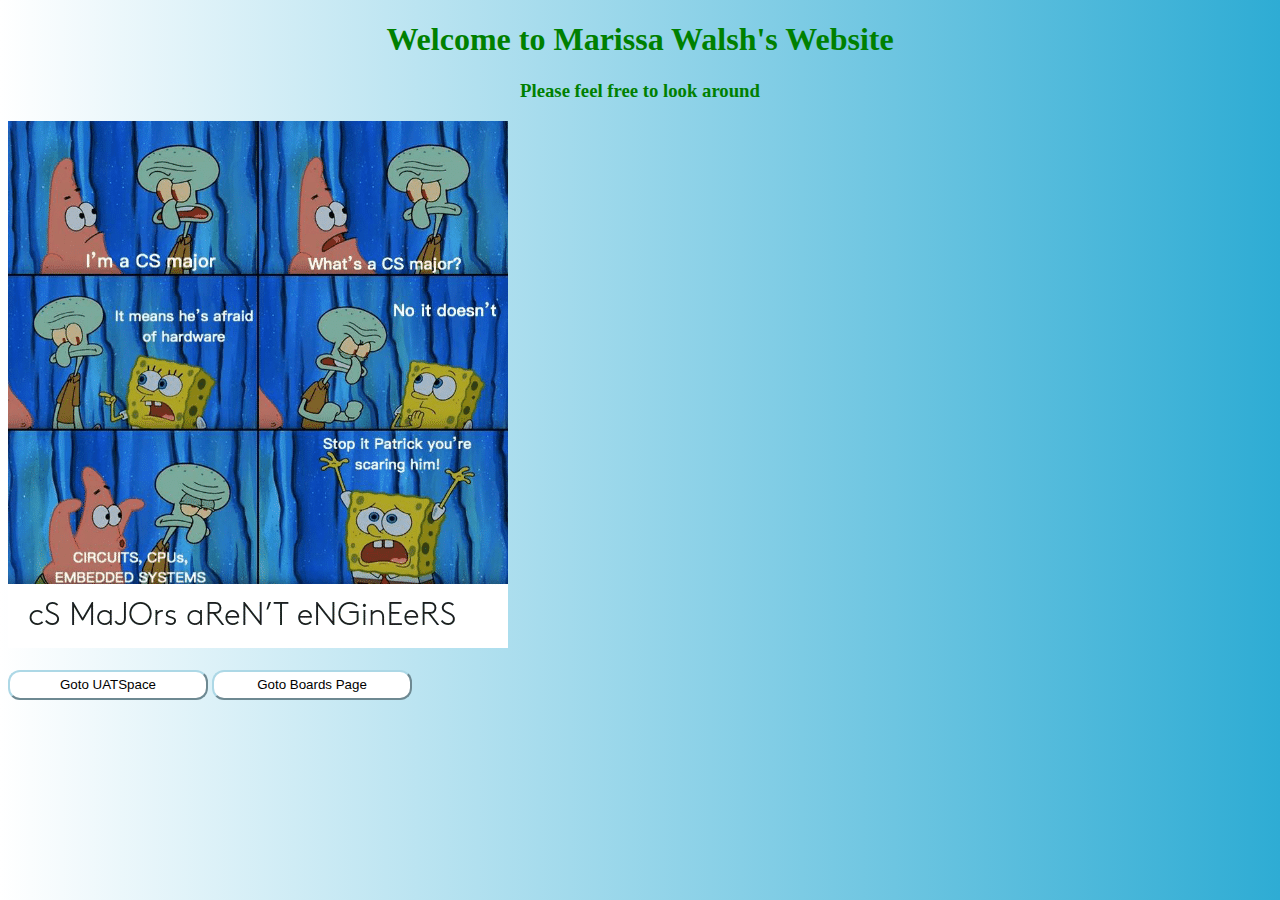
<file: index.html>
<!DOCTYPE html>
<html>
    <head>
<link href="style.css" rel="stylesheet" type="text/css" />
<script src="code.js"></script>
<title>
    Welcome to Marissa Walsh's Website
</title>
    </head>
        <body>
                <center>
            <h1>
                Welcome to Marissa Walsh's Website
            </h1>
            <h3>
                Please feel free to look around
            </h3>
                </center>
                <img src="meme1.png">
        </body>
        <br>
        <br>
        <button class="lgButton" onclick="goLogin();">Goto UATSpace</button>
        <button class="lgButton" onclick="goBoards();">Goto Boards Page</button>
    </html>
</file>
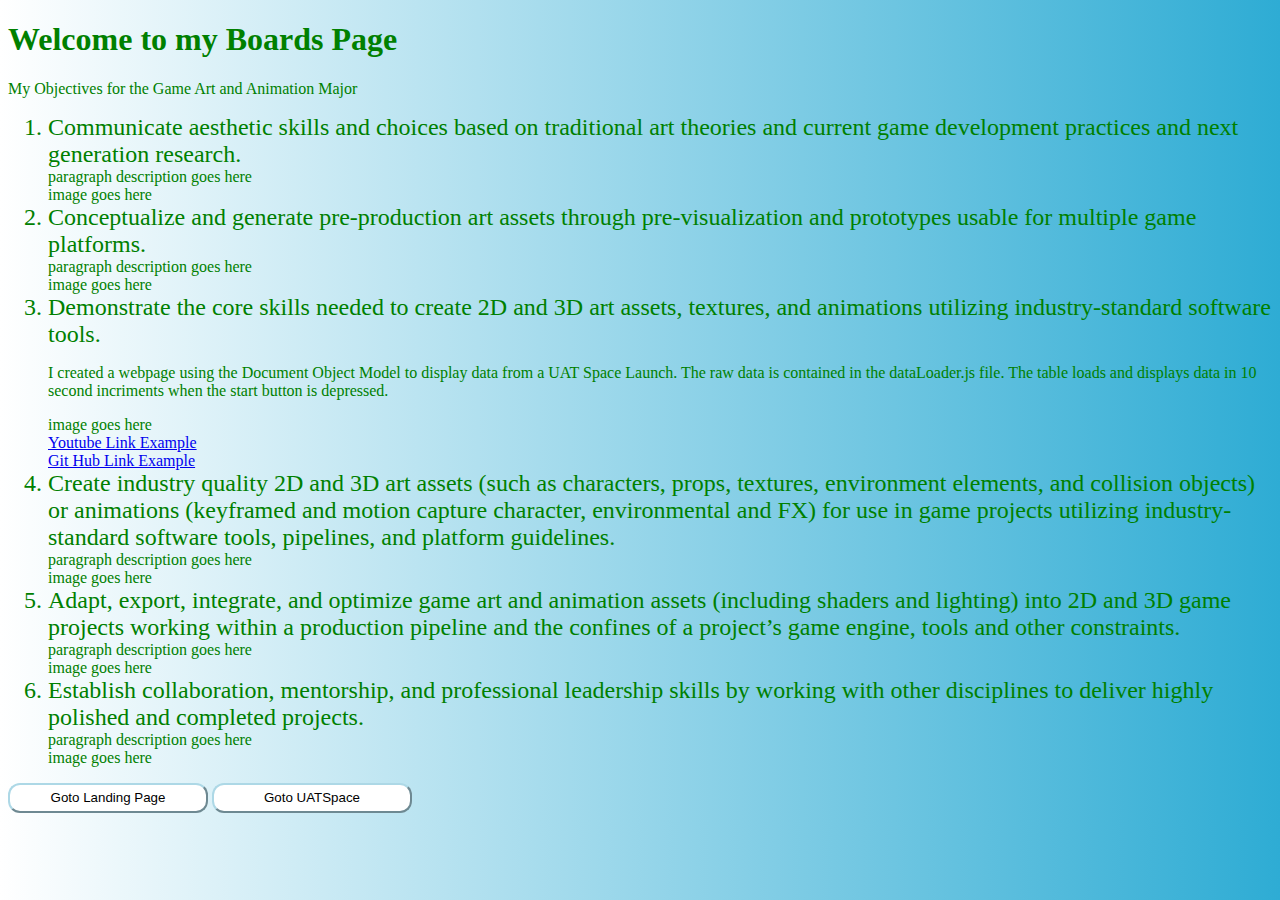
<file: boards.html>
<!DOCTYPE html>
<html>

<head>
    <script src="code.js"></script>
    <link href="style.css" rel="stylesheet" type="text/css" />
</head>

<body>
    <h1>
        Welcome to my Boards Page
    </h1>
    My Objectives for the Game Art and Animation Major
    <ol>
        <div>
            <li id="objTitle"> Communicate aesthetic skills and choices based on traditional art theories and current
                game
                development practices and next generation research.</li>
            <div>paragraph description goes here</div>
            image goes here
            <li id="objTitle"> Conceptualize and generate pre-production art assets through pre-visualization and
                prototypes usable for
                multiple game platforms.</li>
            <div>paragraph description goes here</div>
            image goes here
            <li id="objTitle"> Demonstrate the core skills needed to create 2D and 3D art assets, textures, and
                animations utilizing
                industry-standard software tools.</li>
            <p>I created a webpage using the Document Object Model to display data from a UAT Space Launch.
                The raw data is contained in the dataLoader.js file. The table loads and displays data in 10 second
                incriments when the start button is depressed.
            </p>
            <div>image goes here</div>
            <div><a href="youtube link">Youtube Link Example</a></div>
            <div><a href="github link">Git Hub Link Example</a></div>
            <li id="objTitle"> Create industry quality 2D and 3D art assets (such as characters, props, textures,
                environment elements,
                and
                collision objects) or animations (keyframed and motion capture character, environmental and FX) for use
                in
                game projects utilizing
                industry-standard software tools, pipelines, and platform guidelines.</li>
            <div>paragraph description goes here</div>
            image goes here
            <li id="objTitle"> Adapt, export, integrate, and optimize game art and animation assets (including shaders
                and lighting) into
                2D
                and 3D game projects working within a production pipeline and the confines of a project’s game engine,
                tools
                and other
                constraints.</li>
            <div>paragraph description goes here</div>
            image goes here
            <li id="objTitle"> Establish collaboration, mentorship, and professional leadership skills by working with
                other disciplines
                to
                deliver highly polished and completed projects.</li>
            <div>paragraph description goes here</div>
            image goes here
        </div>
    </ol>
    <button class="lgButton" onclick="goIndex();">Goto Landing Page</button>
    <button class="lgButton" onclick="goLogin();">Goto UATSpace</button>

</body>

</html>
</file>
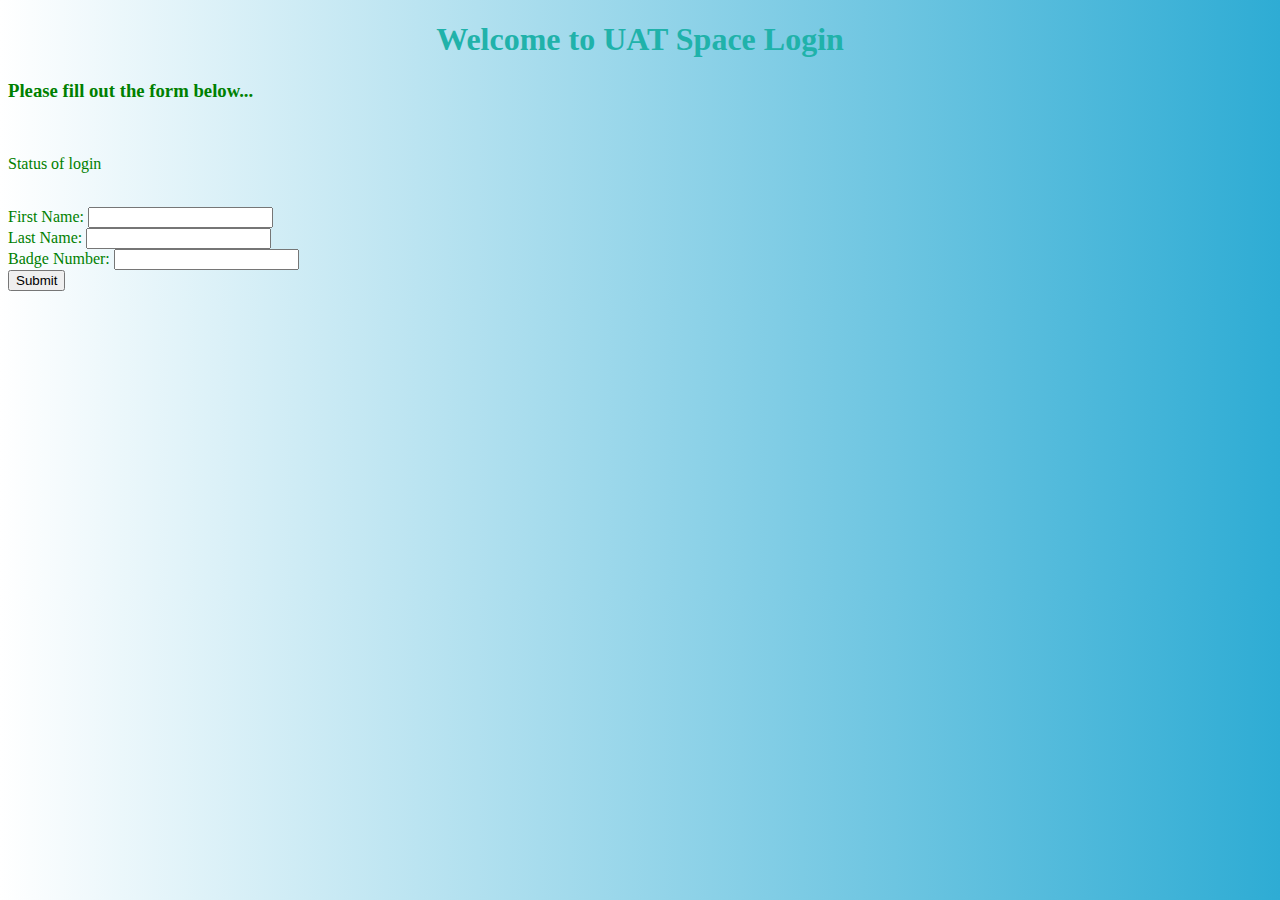
<file: login.html>
<!DOCTYPE html>
<html>
    <script src="login.js"></script>
    <link href="style.css" rel="stylesheet" type="text/css" />
    <head>
        <title>
            UAT Space Login
        </title>
    </head>

<body>
    <h1 id="loginTitleStyle"><center>Welcome to UAT Space Login</center></h1>
    <h3 class="blinking"{
    >Please fill out the form below...</h3>
    <br>
    <p id="loginStatus">Status of login</p>
    <br>
    <form id="creditSubmit" onsubmit="return false">
        First Name: <input type="text" id="fName" /> <br>
        Last Name: <input type="text" id="lName" /> <br>
        Badge Number: <input type="number" id="badgeID" /> <br>
        <input type="submit" onclick="checkCreds();" />
    </form>

</body>

</html>
</file>
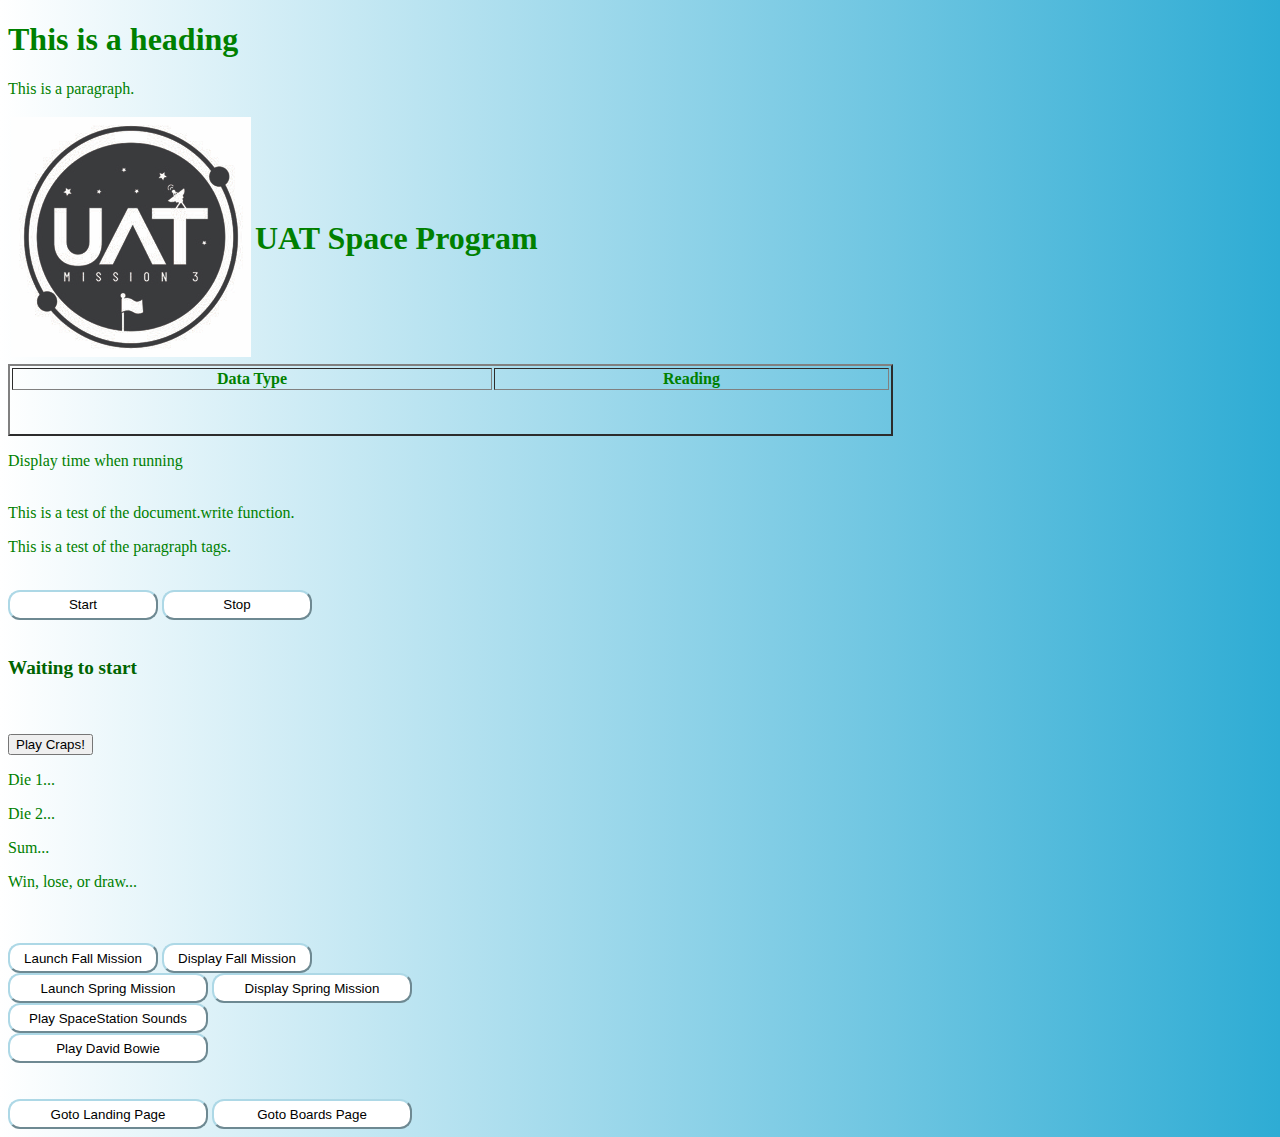
<file: UATSpacePage.html>
<!--Marissa Walsh-->
<!DOCTYPE html>
<html>

    <head>
        <script src="code.js"></script>
        <script src="class.js"></script>
        <script src="dataLoader.js"></script>
        <link href="style.css" rel="stylesheet" type="text/css" />
        <script>
            //creating global variables for webpage
            var theTime = new Date();
            var tempTime = new Date();
            var time_interval = 5000;
            var last_iteration = 0;
            var running = true;
            var index = 0;
            var timer;

            //gets data into array
            var data = getData();

            //function to load and display data
            function updateDisplay() {
                console.log("Display time: " + theTime.getHours() + ":" 
                + (theTime.getMinutes() < 10 ? "0" + theTime.getMinutes() : theTime.getMinutes()) + ":" 
                + (theTime.getSeconds() < 10 ? "0" + theTime.getSeconds() : theTime.getSeconds()));
                theTime = new Date;
                var timeRead =data[index].time_seconds;

                if(timeRead >= 10){
                    document.getElementById("data").rows["seconds"].innerHTML = dataRow("Time Elapsed", data[index].time_seconds, "seconds");
                    document.getElementById("data").rows["latitude"].innerHTML = dataRow("Latitude", data[index].latitude, " ");
                    document.getElementById("data").rows["longitude"].innerHTML = dataRow("Longitude", data[index].longitude, " ");
                    document.getElementById("data").rows["gps_altitude"].innerHTML = dataRow("GPS Altitude", data[index].gps_altitude, " ");
                    document.getElementById("data").rows["bmpSensor_Altitude"].innerHTML = dataRow("BMP Sensor Altitude", data[index].bmpSensor_altitude, " ");
                    document.getElementById("data").rows["bmpSensor_pressure"].innerHTML = dataRow("BMP Sensor Pressure", data[index].bmpSensor_pressure, " ");
                    document.getElementById("data").rows["bmpSensor_temp"].innerHTML = dataRow("BMP Sensor Temperature", data[index].bmpSensor_temp, " ");
                    document.getElementById("data").rows["digSensor_temp"].innerHTML = dataRow("Digital Sensor Temperature", data[index].digSensor_temp, " ");
                    document.getElementById("data").rows["cssSensor_temp"].innerHTML = dataRow("CSS Sensor Temperature", data[index].cssSensor_temp, " ");
                    document.getElementById("data").rows["cssSensor_eCO2"].innerHTML = dataRow("CSS Sensor eCO2", data[index].cssSensor_eCO2, " ");
                    document.getElementById("data").rows["cssSensor_TVOC"].innerHTML = dataRow("CSS Sensor TVOC", data[index].cssSensor_TVOC, " ");
                    document.getElementById("data").rows["UV"].innerHTML = dataRow("UV", data[index].UV, " ");
                    document.getElementById("data").rows["accelX"].innerHTML = dataRow("Acceleration X", data[index].accelX, " ");
                    document.getElementById("data").rows["accelY"].innerHTML = dataRow("Acceleration Y", data[index].accelY, " ");
                    document.getElementById("data").rows["accelZ"].innerHTML = dataRow("Acceleration Z", data[index].accelZ, " ");
                    document.getElementById("data").rows["magneticX"].innerHTML = dataRow("Magnetic X", data[index].magneticX, " ");
                    document.getElementById("data").rows["magneticY"].innerHTML = dataRow("Magnetic Y", data[index].magneticY, " ");
                    document.getElementById("data").rows["magneticZ"].innerHTML = dataRow("Magnetic Z", data[index].magneticZ, " ");
                    document.getElementById("data").rows["gyroX"].innerHTML = dataRow("Gyroscopic X", data[index].gyroX, " ");
                    document.getElementById("data").rows["gyroY"].innerHTML = dataRow("Gyroscopic Y", data[index].gyroY, " ");
                    document.getElementById("data").rows["gyroZ"].innerHTML = dataRow("Gyroscopic Z", data[index].gyroZ, " ");
                    document.getElementById("clockTime").innerHTML = "Display time: " + theTime.getHours() + ":" 
                + (theTime.getMinutes() < 10 ? "0" + theTime.getMinutes() : theTime.getMinutes()) + ":" 
                + (theTime.getSeconds() < 10 ? "0" + theTime.getSeconds() : theTime.getSeconds());
                    if (index < 500){
                        index++
                    } else {
                        index = 0;
                    }
                }
            }
        </script>
        <title>
            Marissa Walsh's CSC102 page
        </title>
        <script>
            //alert("This is a test of the alert function.");
        </script>
        <html>
            
            
            <h1>This is a heading</h1>
            <p>This is a paragraph.</p>
            
            </body>
            </html>
            
    </head>

    <body>
        <table>
            <td><img srC="UATspaceLogo-1.jpg"></td>
            <td><h1>UAT Space Program</h1></td>
        </table>
        <table id="data" width="70%" border="2">
            <thead>
                <th>Data Type</th>
                <th>Reading</th>
            </thead>
            <tbody>
                <tr id="seconds"></tr>
                <tr id="latitude"></tr>
                <tr id="longitude"></tr>
                <tr id="gps_altitude"></tr>
                <tr id="bmpSensor_Altitude"></tr>
                <tr id="bmpSensor_pressure"></tr>
                <tr id="bmpSensor_temp"></tr>
                <tr id="digSensor_temp"></tr>
                <tr id="cssSensor_temp"></tr>
                <tr id="cssSensor_eCO2"></tr>
                <tr id="cssSensor_TVOC"></tr>
                <tr id="UV"></tr>
                <tr id="accelX"></tr>
                <tr id="accelY"></tr>
                <tr id="accelZ"></tr>
                <tr id="magneticX"></tr>
                <tr id="magneticY"></tr>
                <tr id="magneticZ"></tr>
                <tr id="gyroX"></tr>
                <tr id="gyroY"></tr>
                <tr id="gyroZ"></tr>
            </tbody>

        </table>
        <p id="clockTime">Display time when running</p>
        <br>
        <script>
            document.write("This is a test of the document.write function.");
        </script>
        <p>
            This is a test of the paragraph tags.
        </p> <br>

        <button id="startButton" class="button" onclick="start();">Start</button>
        <button id="stopButton" class="button" onclick="stop();">Stop</button> <br>
        <br>
        <p id ="countDownTimer">Waiting to start</p>
        <br>
        <br>
        <button onclick="playCraps();">Play Craps!</button>
        <p id="die1Res">Die 1...</p>
        <p id="die2Res">Die 2...</p>
        <p id="sum1Res">Sum...</p>
        <p id="finalRes">Win, lose, or draw...</p>
        <br>
        <br>
        <script>
            var fallLaunch = new Mission(75, 100, 25, "Fiona", 31, "October", 2021, 5);
            var springLaunch = new Mission(25, 50, 5, "Polaris", 12, "April", 2022, 3);

        </script>
        <button class="button" onclick="launchFall();">Launch Fall Mission</button>
        <button class="button" onclick="displayFall();">Display Fall Mission</button><br>
        <button class="lgButton" onclick="launchSpring();">Launch Spring Mission</button>
        <button class="lgButton" onclick="displaySpring();">Display Spring Mission</button>
        <br>
        <button class="lgButton" onclick="playStation();">Play SpaceStation Sounds</button><br>
        <button class="lgButton" onclick="playBowie();">Play David Bowie</button><br>
        <br>
        <br>
        <button class="lgButton" onclick="goIndex();">Goto Landing Page</button>
        <button class="lgButton" onclick="goBoards();">Goto Boards Page</button>

    </body>
</html>
</file>
<file: style.css>
#countDownTimer {
    font-weight: bold;
    font-size: larger;
    color: darkgreen; 
}

body {
    background: linear-gradient(90deg, white, #2eacd4);
    color: green;
  }

#loginTitleStyle {
    color: lightseagreen
}

.blinking {

    animation: opacity 4s ease-in-out infinite;
    opacity: 1;
}

@keyframes opacity {
    0% {
        opacity: 1;
    }

    50% {
        opacity: 0
    }

    100% {
        opacity: 1;
    }
}

.button {
    width: 150px;
    height: 30px;
    background-color: white;
    border-radius: 12px;
    border-color: lightblue;
}

.lgButton {
    width: 200px;
    height: 30px;
    background-color: white;
    border-radius: 12px;
    border-color: lightblue;
}


#objTitle {
    font-size: x-large;
}
</file>
